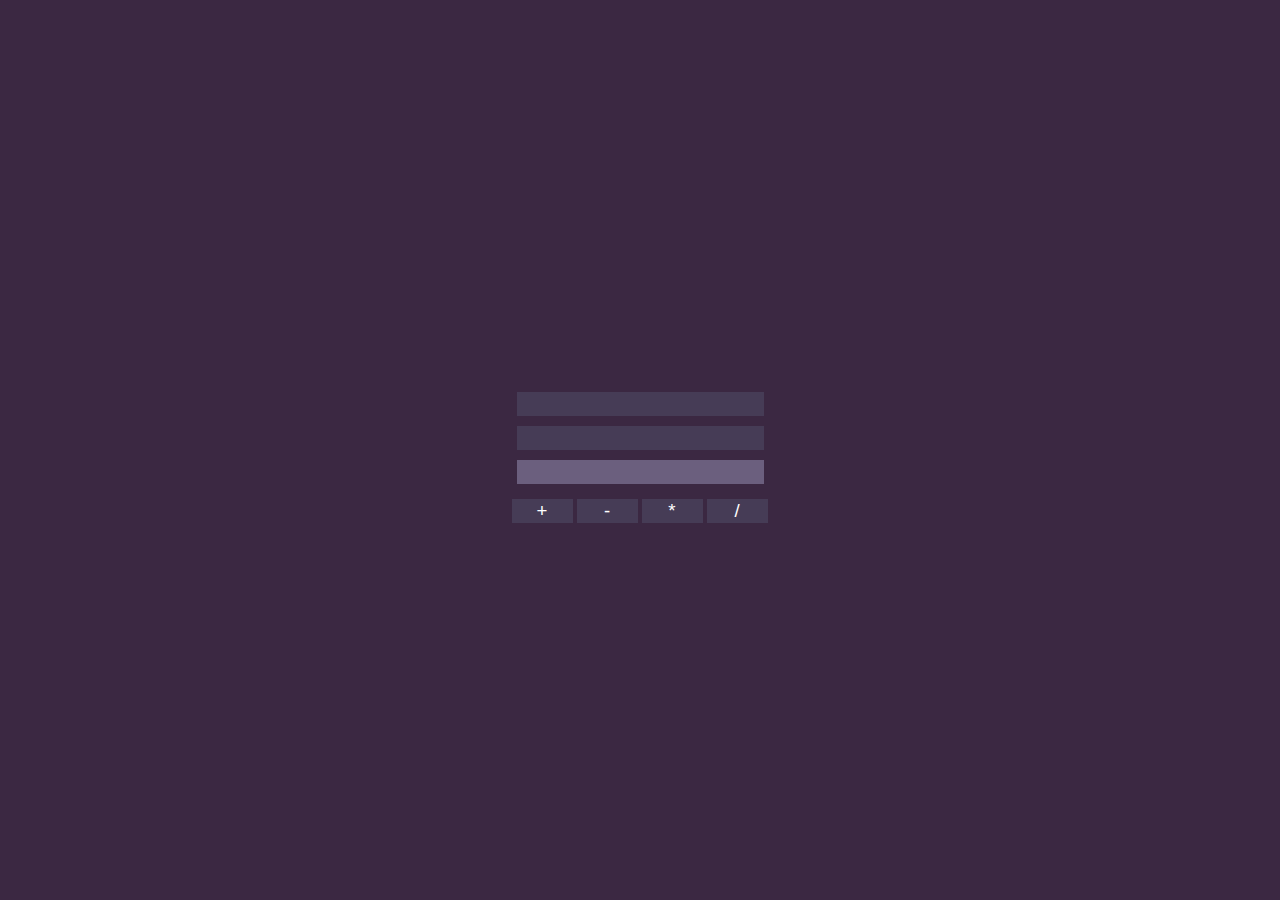
<file: application_1_simple_calculator/index.html>
<html>
    <head>
        <!--
            Das setzen des Charsets erlaubt es uns umlaute zu benutzen.
            Entfernt das gerne mal und schaut was passiert
        -->
        <meta charset="utf-8">
        <title>Simple Calculator</title>
        <script src="scripts.js"></script>
        <style>@import url("style.css");</style>
    </head>
    <body>
        <div id="main_box">
            <!--
                Wir benötigen 3 Inputfelder 2 Zahlen und 1 Ergebnis
            -->
            <input type="text" id="num_one" class="fancy_input fancy_font"><br>
            <input type="text" id="num_two" class="fancy_input fancy_font"><br>
            <!--Durch readonly verbieten wir dem Benutzer in das Ergebnisfeld zu schreiben-->
            <input type="text" id="erg" class="fancy_font fancy_input fancy_output" readonly><br>

            <!--
                Ein Button für jede Rechenoperation
                Mit "onclick" sagen wir dem Tag welche JavaScript-Funktion
                beim klicken ausführen soll
            -->
            <button onclick="add()" class="fancy_button fancy_font">+</button>
            <button onclick="sub()" class="fancy_button fancy_font">-</button>
            <button onclick="mul()" class="fancy_button fancy_font">*</button>
            <button onclick="div()" class="fancy_button fancy_font">/</button><br>
            <!--Hier eine Box um Fehler anzuzeigen-->
            <div id="msg_box"></div>
        </div>
    </body>
</html>
</file>
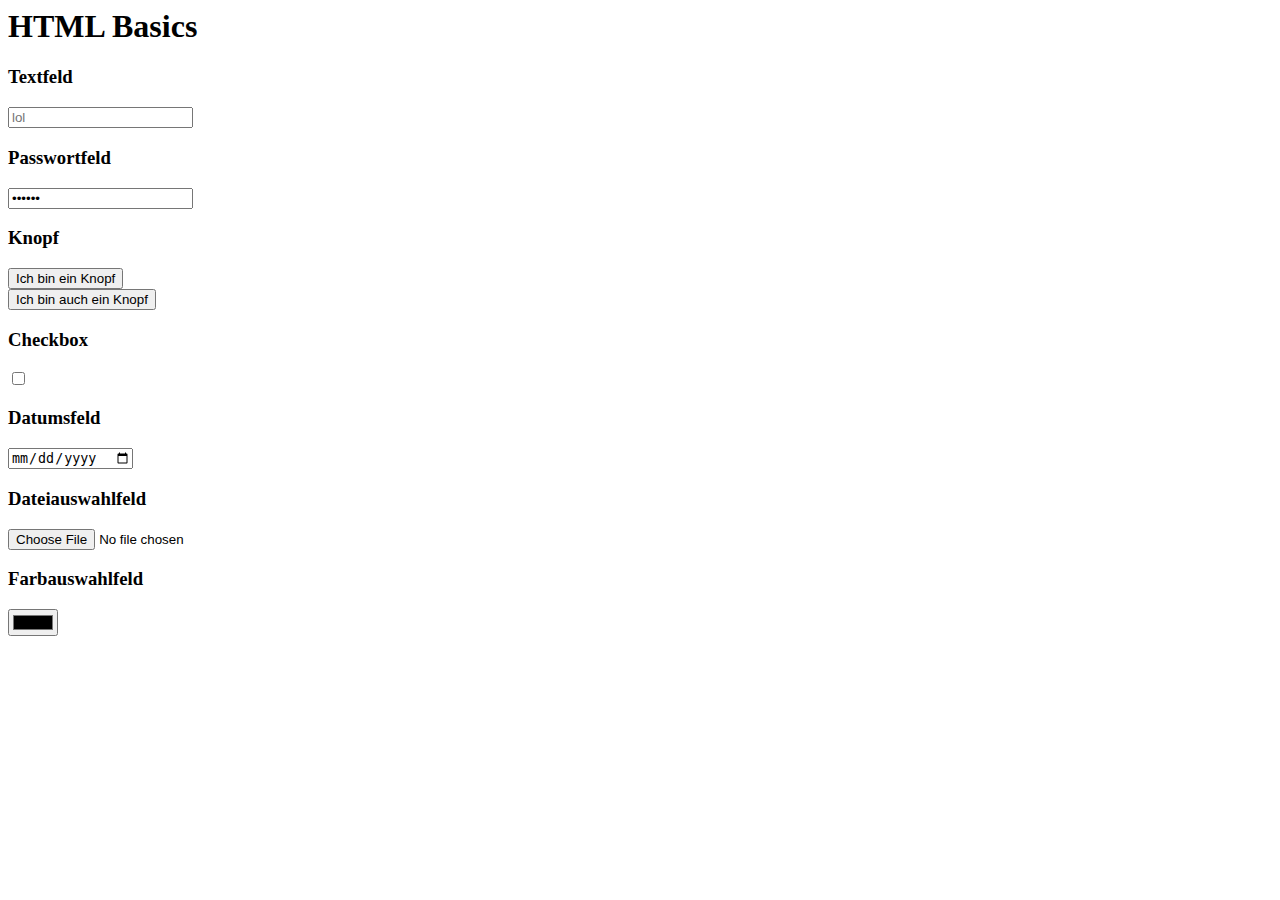
<file: example_1_html_basics/index.html>
<html>
    <head>
        <!--Mit dem title Tag kann man festlegen, wie der Browser einen Tab benennen soll-->
        <title>Beispieltitel</title>
    </head>
    <body>
        <!--
        Der h1 Tag zeigt eine Überschrift an.
        Neben dem h1 Tag gibt es auch noch h2 h3 h4 h5 h6
        Diese Zeigen Überschriften in verschiedenen größen
        -->
        <h1>HTML Basics</h1>
        <!--
        Mit dem input Tag können wir Eingabefelder erzeugen
        Tags können Attribute haben. Hier werden die Attribute type und placeholder verwendet
        type gibt den Typ des Input-feldes an
        placeholder gibt einen Text an, der angezeigt wird, wenn das Feld leer ist
        -->
        <h3>Textfeld</h3>
        <input type="text" placeholder="lol"/>

        <!--Mit br können wir Zeilenumbrüche erzeugen-->
        <br>

        <!--Inputs können die verschiedenten Eingaben erfassen-->
        <h3>Passwortfeld</h3>
        <input type="password" value="123456"/><br>
        <h3>Knopf</h3>
        <input type="button" value="Ich bin ein Knopf"/><br>
        <button>Ich bin auch ein Knopf</button><br>
        <h3>Checkbox</h3>
        <input type="checkbox"/><br>
        <h3>Datumsfeld</h3>
        <input type="date"/><br>
        <h3>Dateiauswahlfeld</h3>
        <input type="file"/><br>
        <h3>Farbauswahlfeld</h3>
        <input type="color"/><br>
    </body>
</html>
</file>
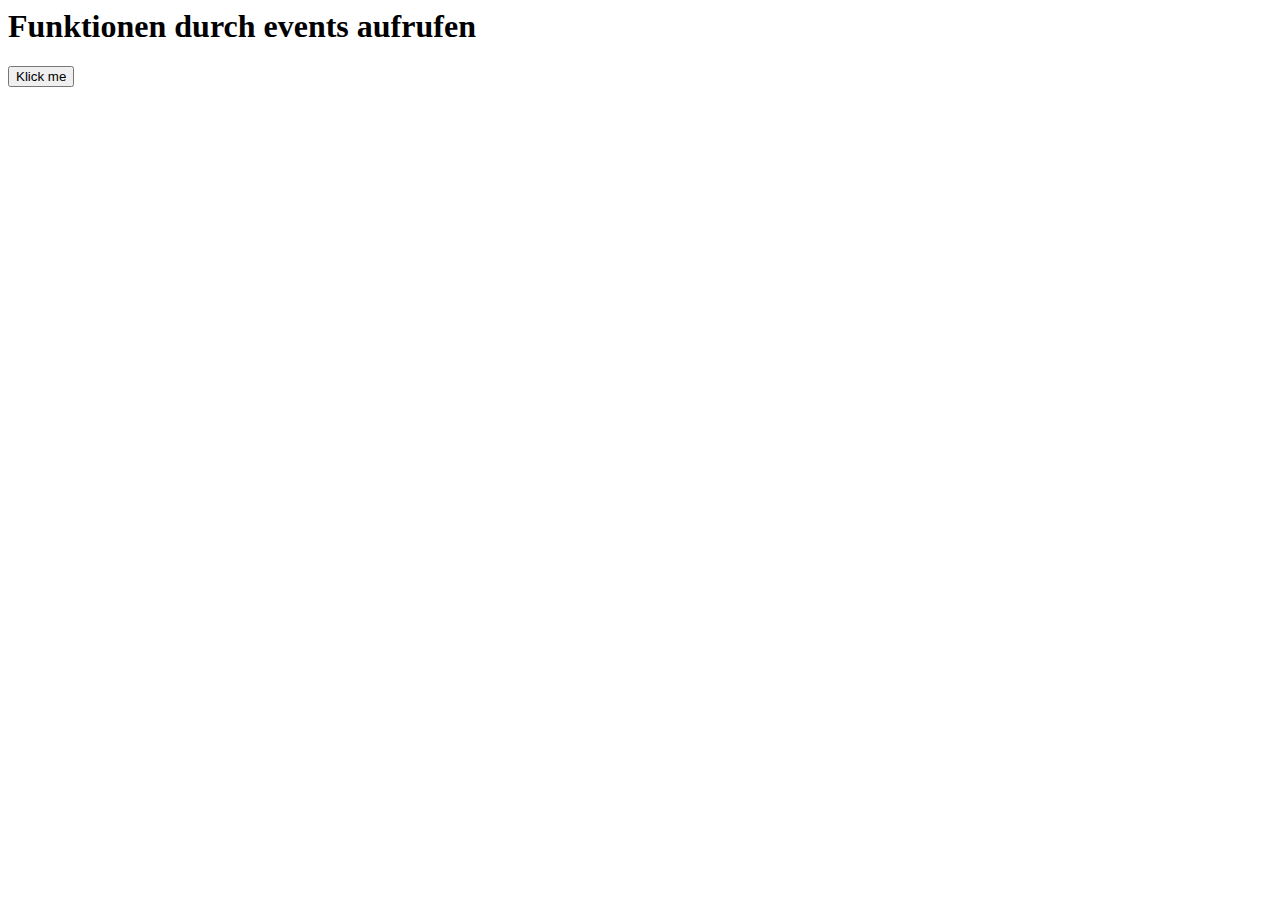
<file: example_2_1_create_a_function/index.html>
<html>
    <head>
        <title>Javascript Basics</title>
        <meta charset="utf-8">
        <script src="script.js"></script>
    </head>
    <body>
        <h1>Funktionen durch events aufrufen</h1>
        <button onclick="greet_me()">Klick me</button>
    </body>
</html>
</file>
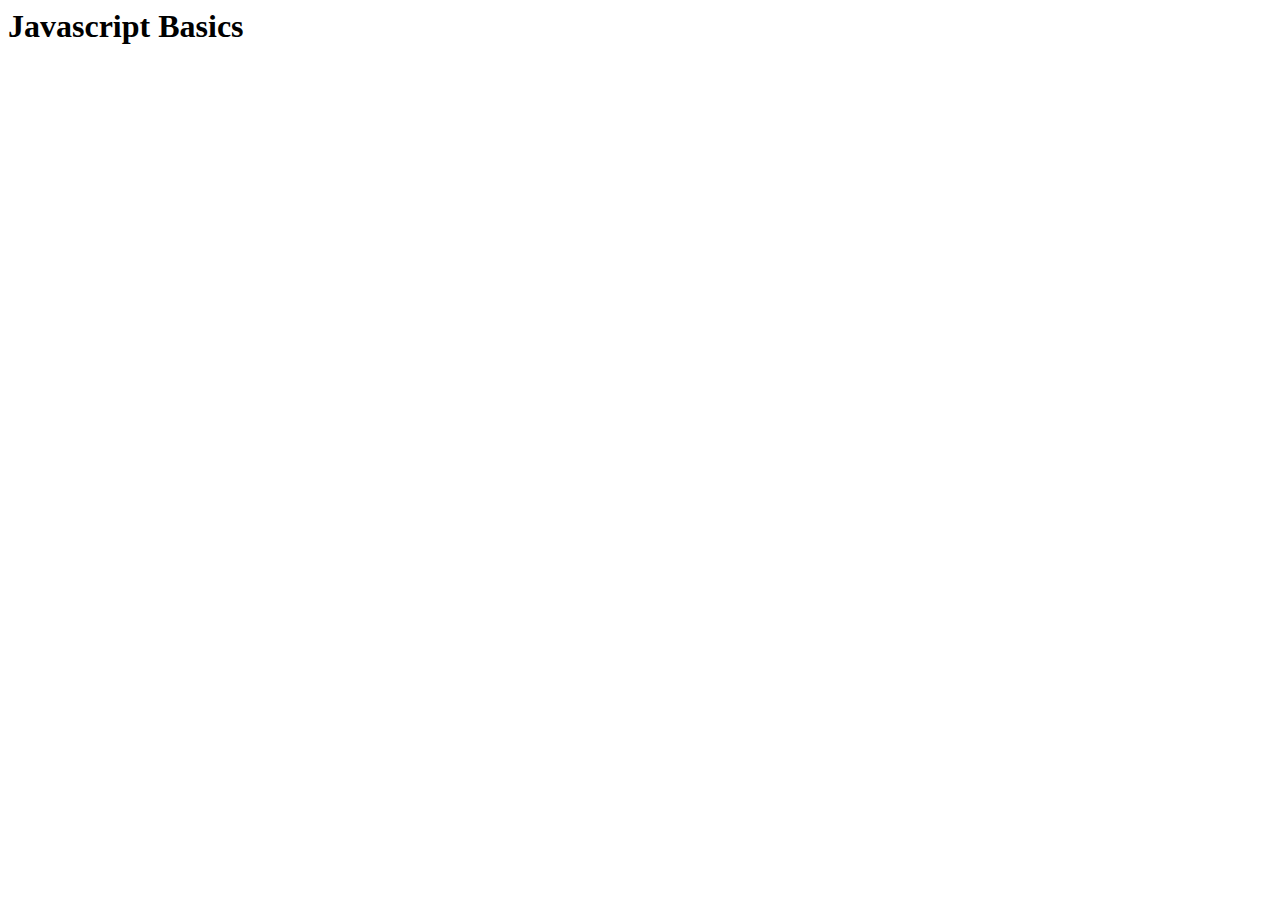
<file: example_2_javascript_basics/index.html>
<html>
    <head>
        <title>Javascript Basics</title>
        <meta charset="utf-8">
        <script src="script.js"></script>
    </head>
    <body>
        <h1>Javascript Basics</h1>
    </body>
</html>
</file>
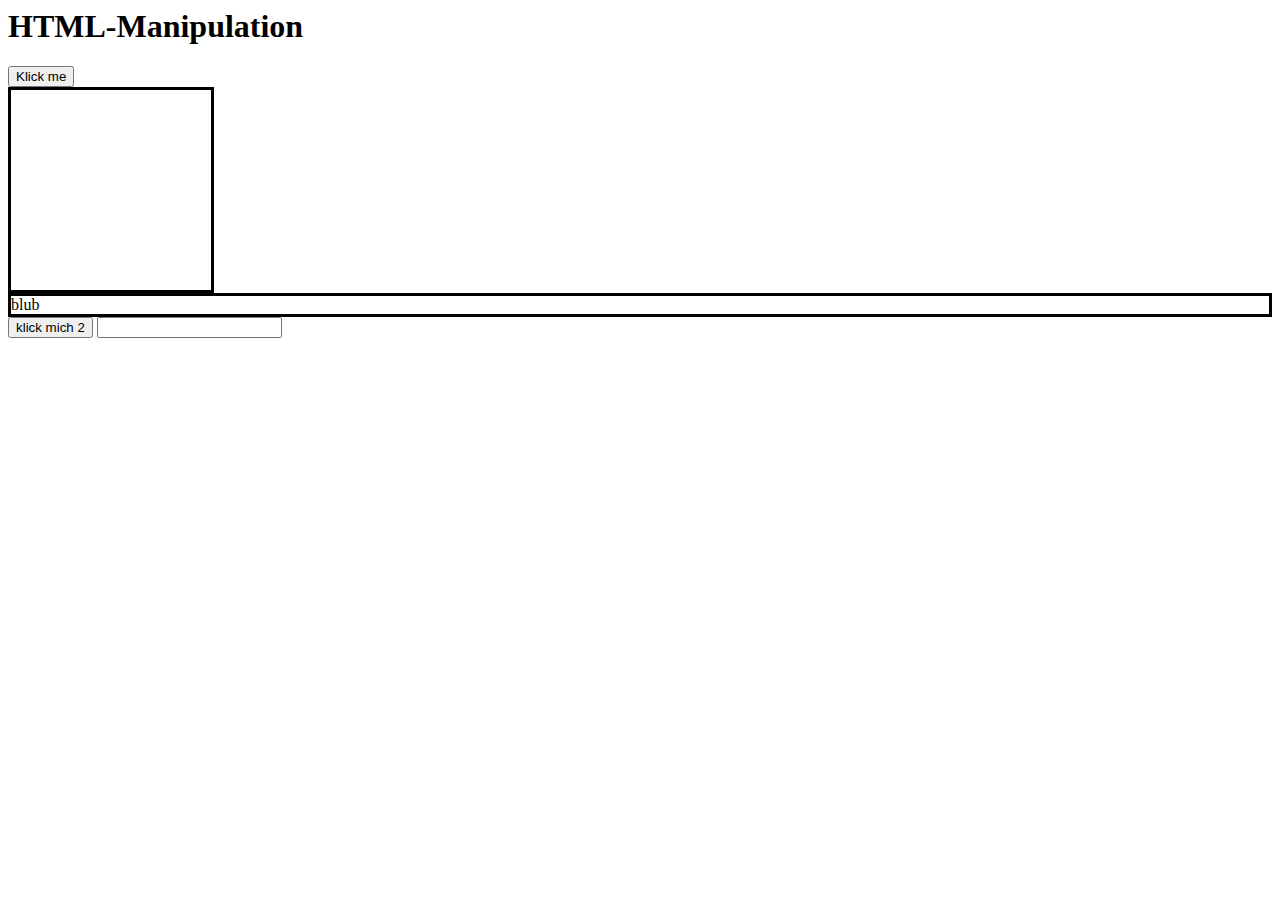
<file: example_4_simple_manipulation/index.html>
<html>
    <head>
        <title>Javascript Basics</title>
        <meta charset="utf-8">
        <script src="script.js"></script>
        <style>
            #box{
                width: 200px;
                height: 200px;
                border: solid;
            }
            #box2{
              border: solid;
            }
        </style>
    </head>
    <body>
        <h1>HTML-Manipulation</h1>
        <button onclick="change_color()">Klick me</button>
        <div id="box"></div>
        <div id="box2">blub</div>
        <button onclick="show_input()" id="button2">klick mich 2</button>
        <input type="text" id="eingabefeld"/>
    </body>
</html>
</file>
